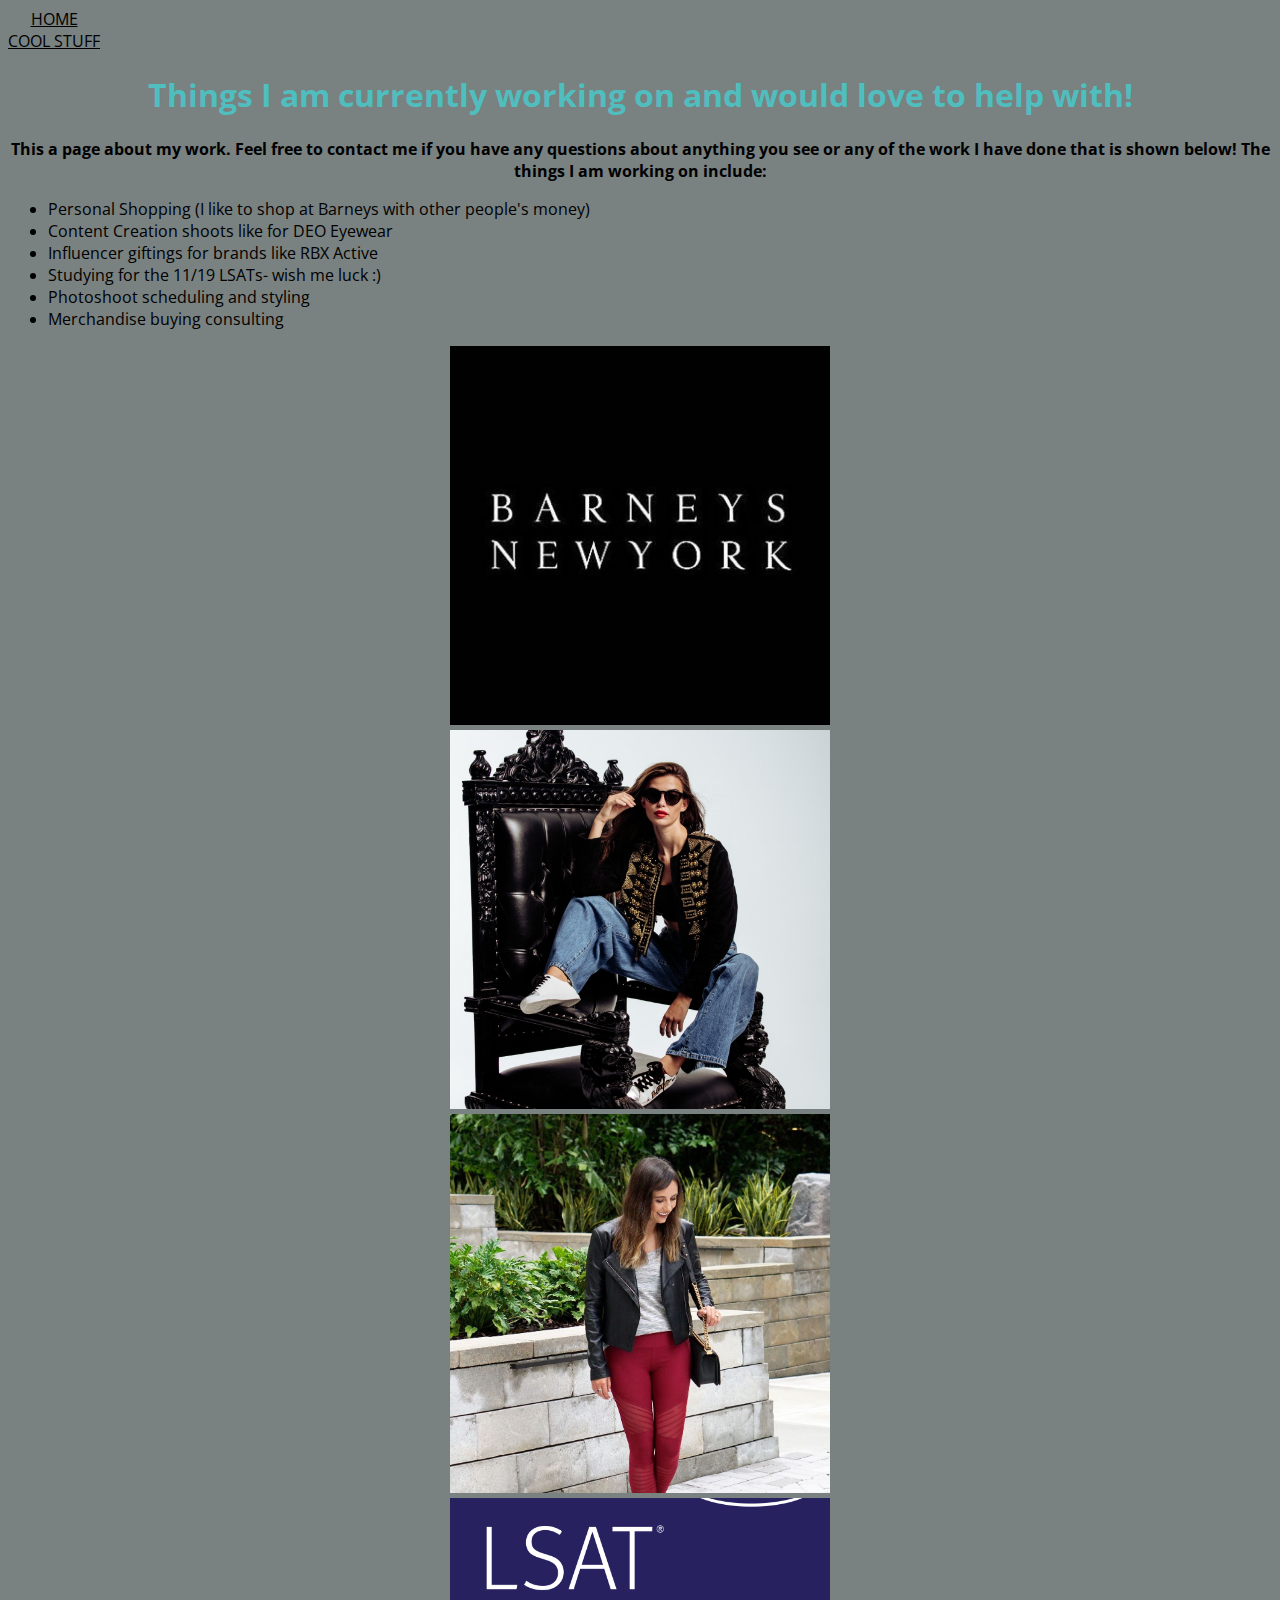
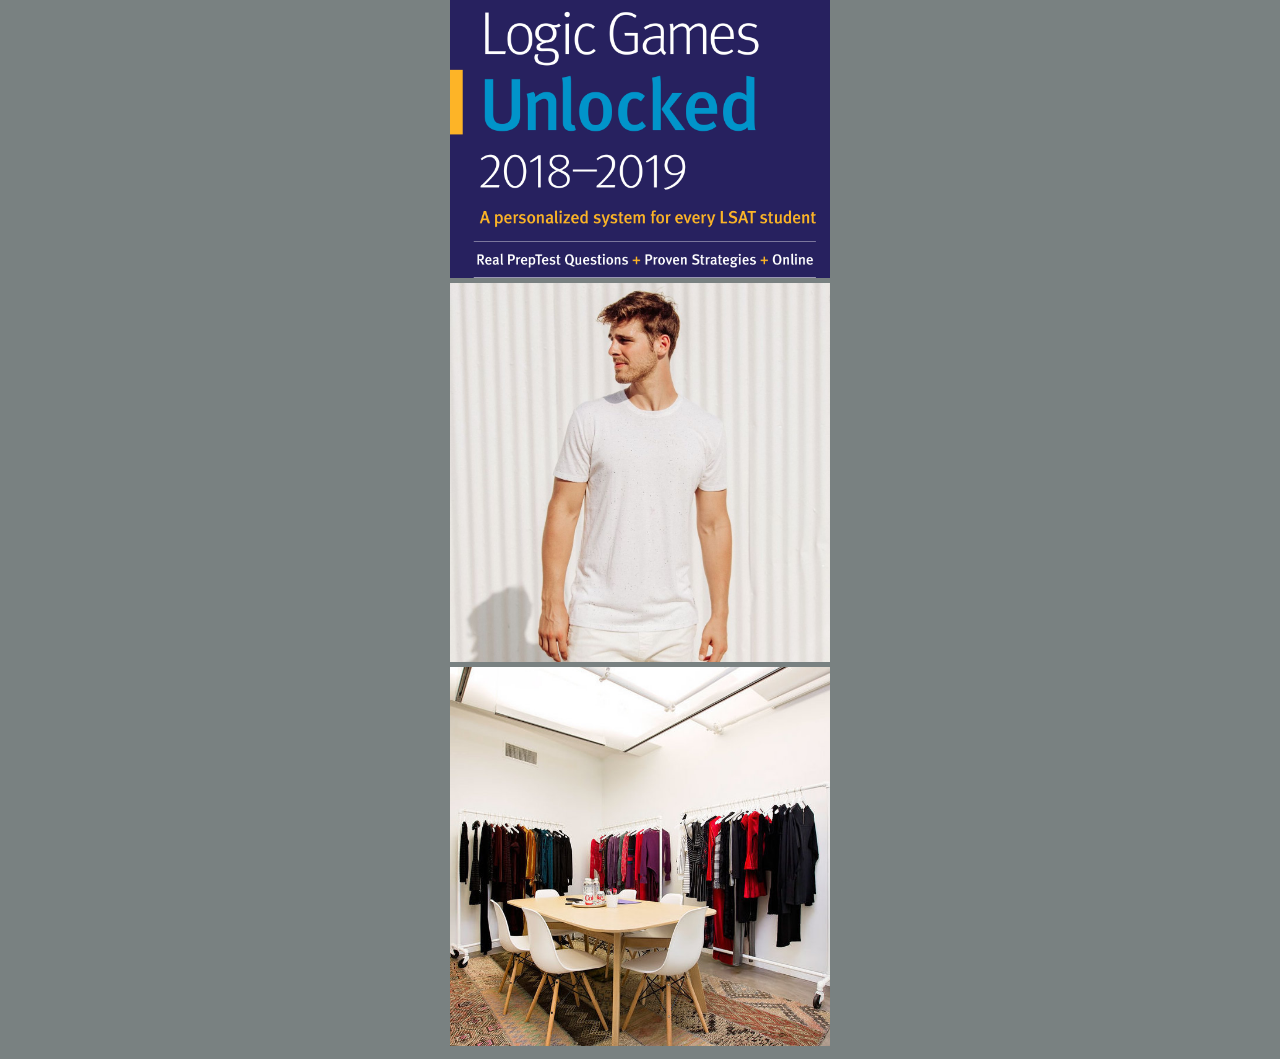
<file: templates/contactme.html>
<!DOCTYPE html>
<html>
<head>
	<title> My Work </title>
	<link rel="stylesheet" type="text/css" href="../css/contactme.css">
	<link href="https://fonts.googleapis.com/css?family=Open+Sans:300,400,700" rel="stylesheet">
	
	<nav>
		<a href="../index.html">HOME</a>
		<a href="../templates/coolstuff.html">COOL STUFF</a>
	</nav>

</head>
<body>
	<h1>Things I am currently working on and would love to help with!</h1>
	<p><strong>This a page about my work. Feel free to contact me if you have any questions about anything you see or any of the work I have done that is shown below! The things I am working on include:</strong>
		<ul>
			<li>Personal Shopping (I like to shop at Barneys with other people's money)</li>
			<li>Content Creation shoots like for DEO Eyewear</li>
			<li>Influencer giftings for brands like RBX Active</li>
			<li>Studying for the 11/19 LSATs- wish me luck :)</li>
			<li>Photoshoot scheduling and styling</li>
			<li>Merchandise buying consulting</li>
		</ul>
	</p>

	<div id="maindiv" class="container">
		<div class="Barneys">
			<img id="contactpage" src="../media/barneys.jpg" alt="Barneys New York"> 
		</div>
		<div class="Deo">
			<img id="contactpage" src="../media/deoshoot.jpeg" alt="Charlotte D'Alessio at Deo Eyewear Shoot.">
		</div>
		<div class="influencer">
			<img id="contactpage" src="../media/influencer.jpg" alt="An influencer I gifted for RBX Active, a client of mine.">
		</div>
		

		<div class="LSAT">
			<img id="contactpage" src="../media/lsat.jpg" alt="Kaplan LSAT Logic Games Prep Brook.">
		</div>
		<div class="mrswim">
			<img id="contactpage" src="../media/mrswim.jpg" alt="A photoshoot I styled and organized for my client's Instagram page.">
		</div>
		<div class="Showroom">
			<img id="contactpage" src="../media/showroom.jpg" alt="Interior of a fashion showroom during NYC market week.">
		</div>
	</div>

</body>
</html>
</file>
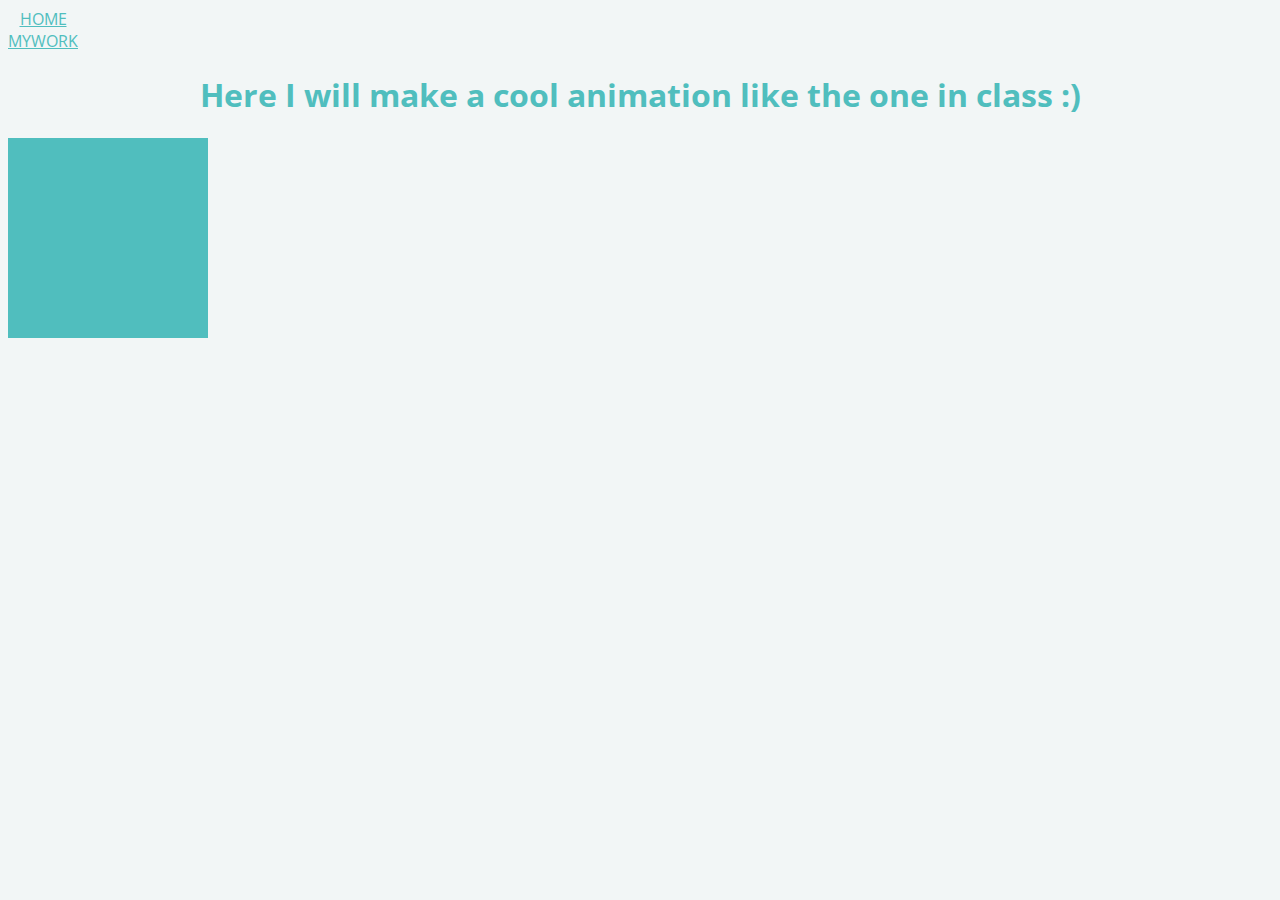
<file: templates/coolstuff.html>
<!DOCTYPE html>
<html>
<head>
	<title> Cool Stuff </title>
	<link href="https://fonts.googleapis.com/css?family=Open+Sans:300,400,700" rel="stylesheet">
	<link rel="stylesheet" type="text/css" href="../css/coolstuff.css">
<nav>
	<a href="../index.html">HOME</a>
	<a href="../templates/contactme.html">MYWORK</a>
</nav>
</head>

<body>
	<h1>Here I will make a cool animation like the one in class :) </h1>

	<div id="box"></div>


</body>
</html>
</file>
<file: css/contactme.css>
body { 
	background-color: rgb(121,129,129);
	font-family: 'Open Sans', sans-serif;
	font-weight: 400; font-style: bold;
}

nav a { 
	color: black;
	justify-content: space-between;
	display: table-row;
	text-align: center;
 }

 nav a:hover {
 	font-weight: 700;
 }

ul{font-weight: 400;
font-style: bold;}

#maindiv {text-align: center; display: inline-block;
}


h1  {text-align: center;
	color: rgb(80,190,190);
}

h1:hover {
	color: rgb(242,246,246);
	transition: .5s;
}

p {font-weight: 400;
color: black;
text-align: center;
font-style: bold;}

#contactpage {
	display: inline-block;
	width: 30%;
}
</file>
<file: css/coolstuff.css>
body {background-color: #F2F6F6;
	font-family: 'Open Sans', sans-serif;
	font-weight: 400;
	color: black;
	}

nav a { 
	color: rgb(80,190,190);
	justify-content: space-between;
	display: table-row;
	text-align: center;
 }

 nav a:hover {
 	font-weight: 700;
 }

h1 {color: rgb(80,190,190);
text-align: center;
}

h1:hover {
	color: black;
	transition: .5s;
}

@keyframes color-change {
	0% {background-color: rgb(80,190,190);}
	25% {background-color: black;}
	50% {background-color: rgb(121,129,129);}
	75% {background-color: navy;}
}

@keyframes color-move {
	0% {background-color: rgb(80,190,190); left: 30px; top: 0px;}
	25% {background-color: black; left: 1150px; top: 0px;}
	50% {background-color: rgb(121,129,129); left: 1150px; top: 200px;}
	75% {background-color: navy; left: 30px; top: 200px;}
	100% {background-color: rgb(80,190,190); left: 30px; top: 0px;}
}
#box {
	width: 200px;
	height: 200px;
	background-color: rgb(80,190,190);
	position: relative;


animation-name: color-move ;
animation-duration: 6s;
animation-iteration-count: infinite;

display: flex;
display: inline-block;
text-align: center;}
</file>
